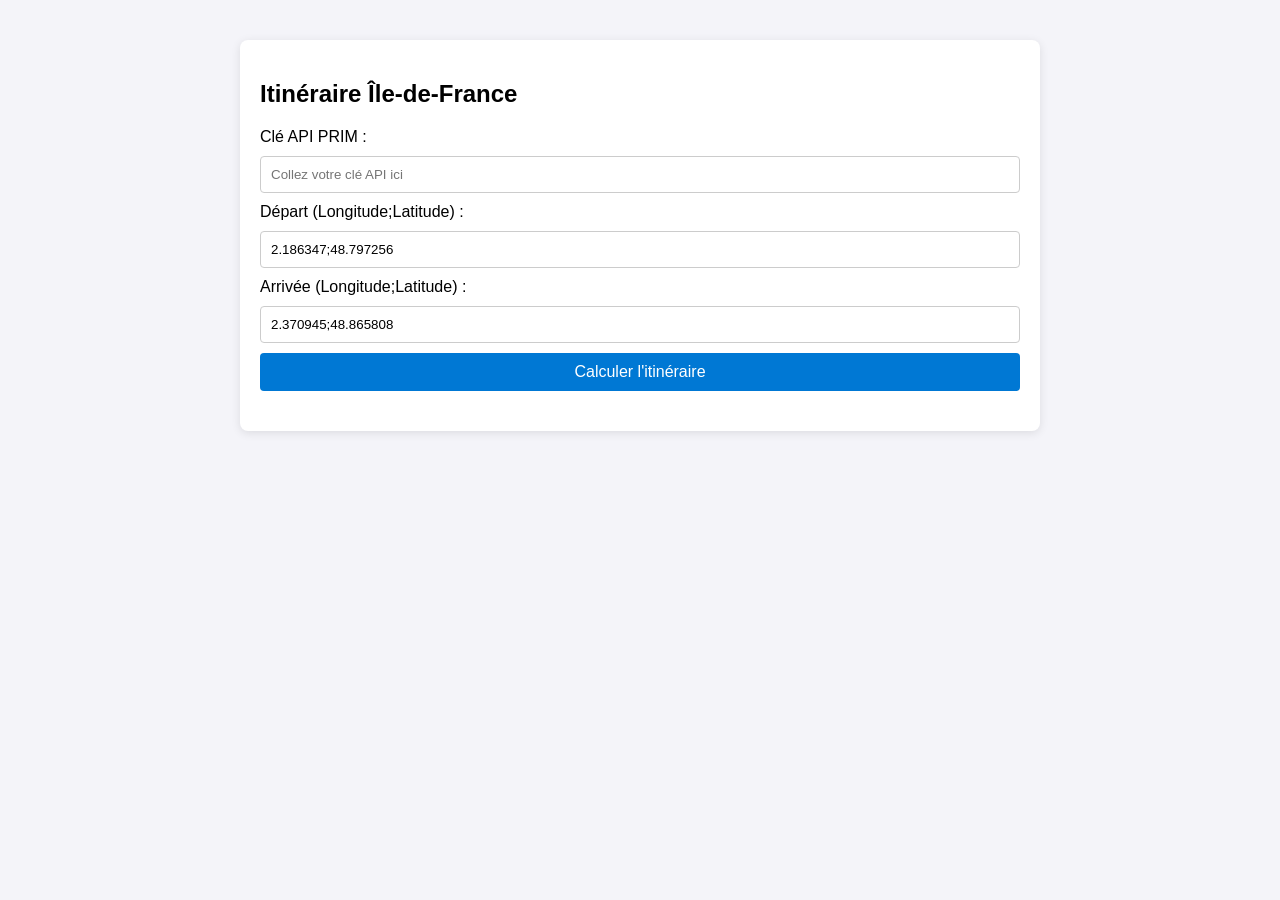
<file: test.html>
<!DOCTYPE html>
<html lang="fr">
<head>
    <meta charset="UTF-8">
    <meta name="viewport" content="width=device-width, initial-scale=1.0">
    <title>Calcul d'itinéraire - PRIM Navitia</title>
    <style>
        body { font-family: Arial, sans-serif; max-width: 800px; margin: 20px auto; padding: 20px; background-color: #f4f4f9; }
        .container { background: white; padding: 20px; border-radius: 8px; box-shadow: 0 2px 10px rgba(0,0,0,0.1); }
        input { width: 100%; padding: 10px; margin: 10px 0; border: 1px solid #ccc; border-radius: 4px; box-sizing: border-box; }
        button { background-color: #0078d4; color: white; padding: 10px 20px; border: none; border-radius: 4px; cursor: pointer; width: 100%; font-size: 16px; }
        button:hover { background-color: #005a9e; }
        #results { margin-top: 20px; }
        .journey { border-left: 5px solid #0078d4; background: #eef6fb; padding: 15px; margin-bottom: 10px; border-radius: 0 4px 4px 0; }
        .section { margin-bottom: 5px; font-size: 0.9em; }
        .error { color: red; font-weight: bold; }
        .loader { font-style: italic; color: #666; }
    </style>
</head>
<body>

<div class="container">
    <h2>Itinéraire Île-de-France</h2>
    
    <label for="apiKey">Clé API PRIM :</label>
    <input type="text" id="apiKey" placeholder="Collez votre clé API ici">

    <label for="from">Départ (Longitude;Latitude) :</label>
    <input type="text" id="from" value="2.186347;48.797256">

    <label for="to">Arrivée (Longitude;Latitude) :</label>
    <input type="text" id="to" value="2.370945;48.865808">

    <button onclick="getItinerary()">Calculer l'itinéraire</button>

    <div id="results"></div>
</div>

<script>
    async function getItinerary() {
        const apiKey = document.getElementById('apiKey').value;
        const from = document.getElementById('from').value;
        const to = document.getElementById('to').value;
        const resultsDiv = document.getElementById('results');

        if (!apiKey) {
            alert("Veuillez saisir votre clé API");
            return;
        }

        resultsDiv.innerHTML = '<p class="loader">Recherche d\'itinéraires en cours...</p>';

        // URL de l'API Navitia sur la plateforme PRIM
        const url = `https://prim.iledefrance-mobilites.fr/marketplace/v2/navitia/journeys?from=${from}&to=${to}`;

        try {
            const response = await fetch(url, {
                method: 'GET',
                headers: {
                    'apikey': apiKey, // PRIM utilise généralement le header 'apikey'
                    'Accept': 'application/json'
                }
            });

            if (!response.ok) {
                throw new Error(`Erreur: ${response.status} ${response.statusText}`);
            }

            const data = await response.json();
            displayResults(data);

        } catch (error) {
            resultsDiv.innerHTML = `<p class="error">Erreur lors de l'appel API : ${error.message}</p>`;
        }
    }

    function displayResults(data) {
        const resultsDiv = document.getElementById('results');
        resultsDiv.innerHTML = '<h3>Résultats :</h3>';

        if (!data.journeys || data.journeys.length === 0) {
            resultsDiv.innerHTML += '<p>Aucun itinéraire trouvé.</p>';
            return;
        }

        data.journeys.forEach((journey, index) => {
            const duration = Math.round(journey.duration / 60);
            let journeyHtml = `
                <div class="journey">
                    <strong>Option ${index + 1} - Durée : ${duration} min</strong><br>
                    <small>Départ : ${new Date(journey.departure_date_time.replace(/(\d{4})(\d{2})(\d{2})T(\d{2})(\d{2})(\d{2})/, '$1-$2-$3T$4:$5:$6')).toLocaleTimeString()}</small>
                    <hr>
            `;

            journey.sections.forEach(section => {
                if (section.type === 'street_network') {
                    journeyHtml += `<div class="section">🚶 Marche (${Math.round(section.duration/60)} min) jusqu'à ${section.to.name}</div>`;
                } else if (section.type === 'public_transport') {
                    const line = section.display_informations.code;
                    const network = section.display_informations.network;
                    journeyHtml += `<div class="section">🚆 <strong>${network} ${line}</strong> vers ${section.display_informations.direction}</div>`;
                }
            });

            journeyHtml += `</div>`;
            resultsDiv.innerHTML += journeyHtml;
        });
    }
</script>

</body>
</html>
</file>
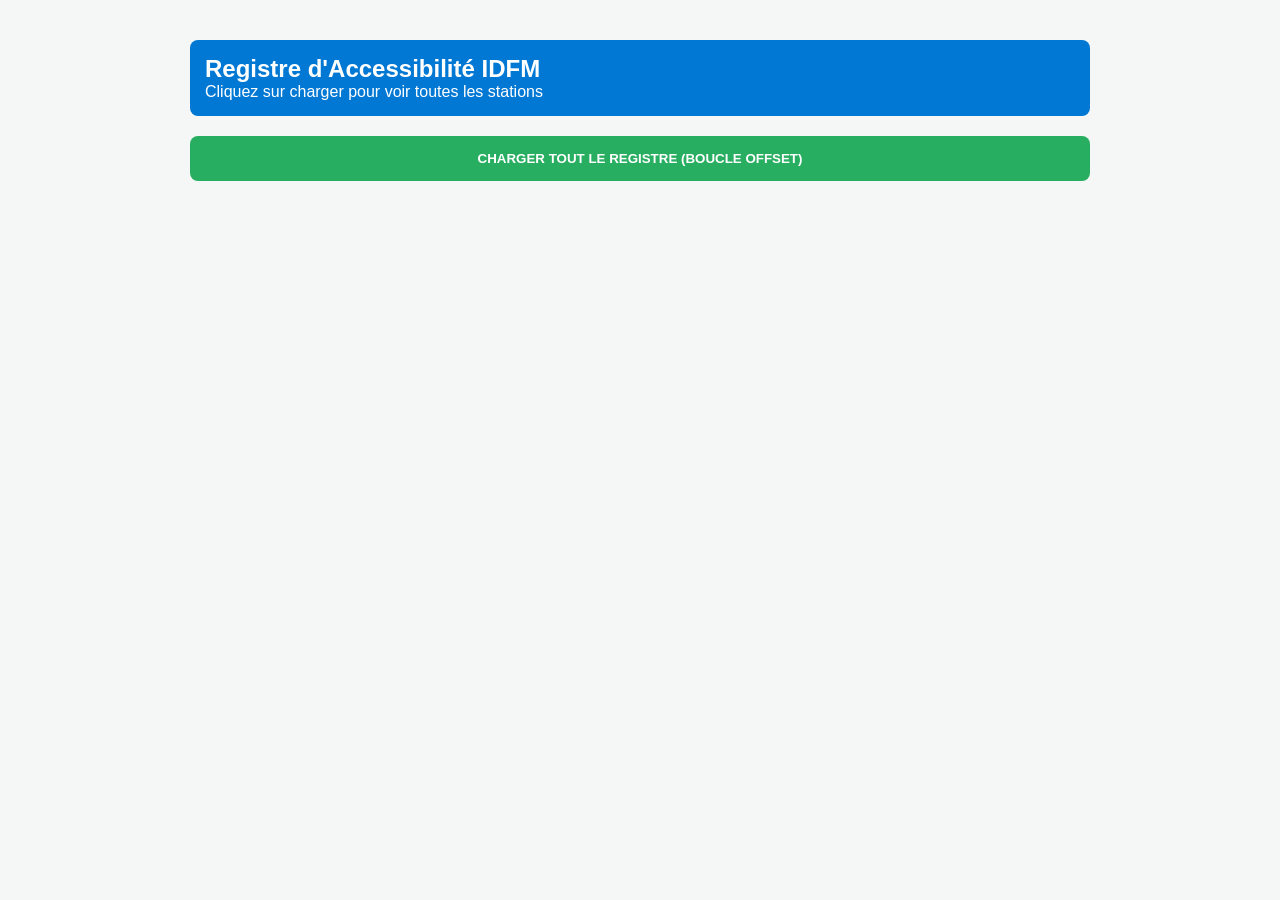
<file: tests/test-accessibilite.html>
<!DOCTYPE html>
<html lang="fr">
<head>
    <meta charset="UTF-8">
    <title>HandiMap - Registre Complet des Gares</title>
    <style>
        body { font-family: 'Segoe UI', sans-serif; max-width: 900px; margin: 20px auto; padding: 20px; background-color: #f4f7f6; }
        .station { 
            background: white; 
            border: 1px solid #ddd; 
            padding: 15px; 
            margin: 10px 0; 
            border-radius: 8px; 
            box-shadow: 0 2px 4px rgba(0,0,0,0.05);
            border-left: 8px solid #ccc; /* Couleur par défaut */
        }
        .tag { 
            display: inline-block; 
            padding: 4px 12px; 
            color: white; 
            border-radius: 12px; 
            font-size: 11px; 
            margin-right: 5px; 
            font-weight: bold; 
            text-shadow: 0px 1px 2px rgba(0,0,0,0.2);
        }
        .stats-banner { background: #0078d4; color: white; padding: 15px; border-radius: 8px; margin-bottom: 20px; position: sticky; top: 10px; z-index: 100; }
        .loader { font-weight: bold; color: #0078d4; text-align: center; padding: 20px; }
    </style>
</head>
<body>

    <div class="stats-banner">
        <h2 style="margin:0">Registre d'Accessibilité IDFM</h2>
        <div id="counter">Cliquez sur charger pour voir toutes les stations</div>
    </div>

    <button onclick="fetchAllGares()" id="load-btn" style="width:100%; padding:15px; background:#27ae60; color:white; border:none; border-radius:8px; cursor:pointer; font-weight:bold;">
        CHARGER TOUT LE REGISTRE (BOUCLE OFFSET)
    </button>

    <div id="results"></div>

    <script>
        // Fonction pour mapper l'ID aux couleurs demandées
        function getAccessibilityStyle(id) {
            switch(parseInt(id)) {
                case 1:
                    return { color: "#95a5a6", label: "Non accessible" }; // Gris
                case 3:
                    return { color: "#e67e22", label: "Sur réservation (Assist'enGare)" }; // Orange
                case 4:
                    return { color: "#f1c40f", label: "Sur demande (Agent en station)" }; // Jaune/Or
                case 6:
                    return { color: "#2ecc71", label: "En toute autonomie" }; // Vert
                default:
                    return { color: "#bdc3c7", label: "Niveau inconnu" }; // Gris clair
            }
        }

        async function fetchAllGares() {
            const resDiv = document.getElementById('results');
            const counter = document.getElementById('counter');
            const loadBtn = document.getElementById('load-btn');
            
            loadBtn.disabled = true;
            loadBtn.innerText = "Chargement en cours...";
            resDiv.innerHTML = '<div class="loader">Initialisation de la boucle de récupération...</div>';
            
            let allResults = [];
            let offset = 0;
            const limit = 100; 
            let totalCount = 0;

            try {
                const firstUrl = `https://data.iledefrance-mobilites.fr/api/explore/v2.1/catalog/datasets/accessibilite-en-gare/records?limit=${limit}&offset=${offset}`;
                const firstResponse = await fetch(firstUrl);
                const firstData = await firstResponse.json();
                
                totalCount = firstData.total_count;
                allResults = [...firstData.results];
                
                while (allResults.length < totalCount) {
                    offset += limit;
                    counter.innerText = `Récupération : ${allResults.length} / ${totalCount} stations...`;
                    
                    const nextUrl = `https://data.iledefrance-mobilites.fr/api/explore/v2.1/catalog/datasets/accessibilite-en-gare/records?limit=${limit}&offset=${offset}`;
                    const nextResponse = await fetch(nextUrl);
                    const nextData = await nextResponse.json();
                    
                    if (nextData.results.length === 0) break;
                    allResults = [...allResults, ...nextData.results];
                }

                counter.innerText = `Analyse terminée : ${allResults.length} stations chargées.`;
                resDiv.innerHTML = "";

                allResults.forEach(g => {
                    const style = getAccessibilityStyle(g.accessibility_level_id);
                    
                    resDiv.innerHTML += `
                        <div class="station" style="border-left-color: ${style.color}">
                            <strong>${g.stop_name}</strong> 
                            <span class="tag" style="background-color: ${style.color}">${style.label}</span><br>
                            <p style="margin: 10px 0 0 0; font-size: 0.9em;">
                                🆔 ID Niveau : <strong>${g.accessibility_level_id}</strong><br>
                                🏷️ Label API : ${g.accessibility_level_name || 'N/A'}
                            </p>
                            <div style="font-size: 0.8em; color: #666; margin-top:5px;">Code Gare : ${g.stop_point_id.split(':').pop()}</div>
                        </div>`;
                });

            } catch (e) {
                resDiv.innerHTML = `<div style="color:red">Erreur lors de la boucle : ${e.message}</div>`;
            } finally {
                loadBtn.style.display = "none";
            }
        }
    </script>
</body>
</html>
</file>
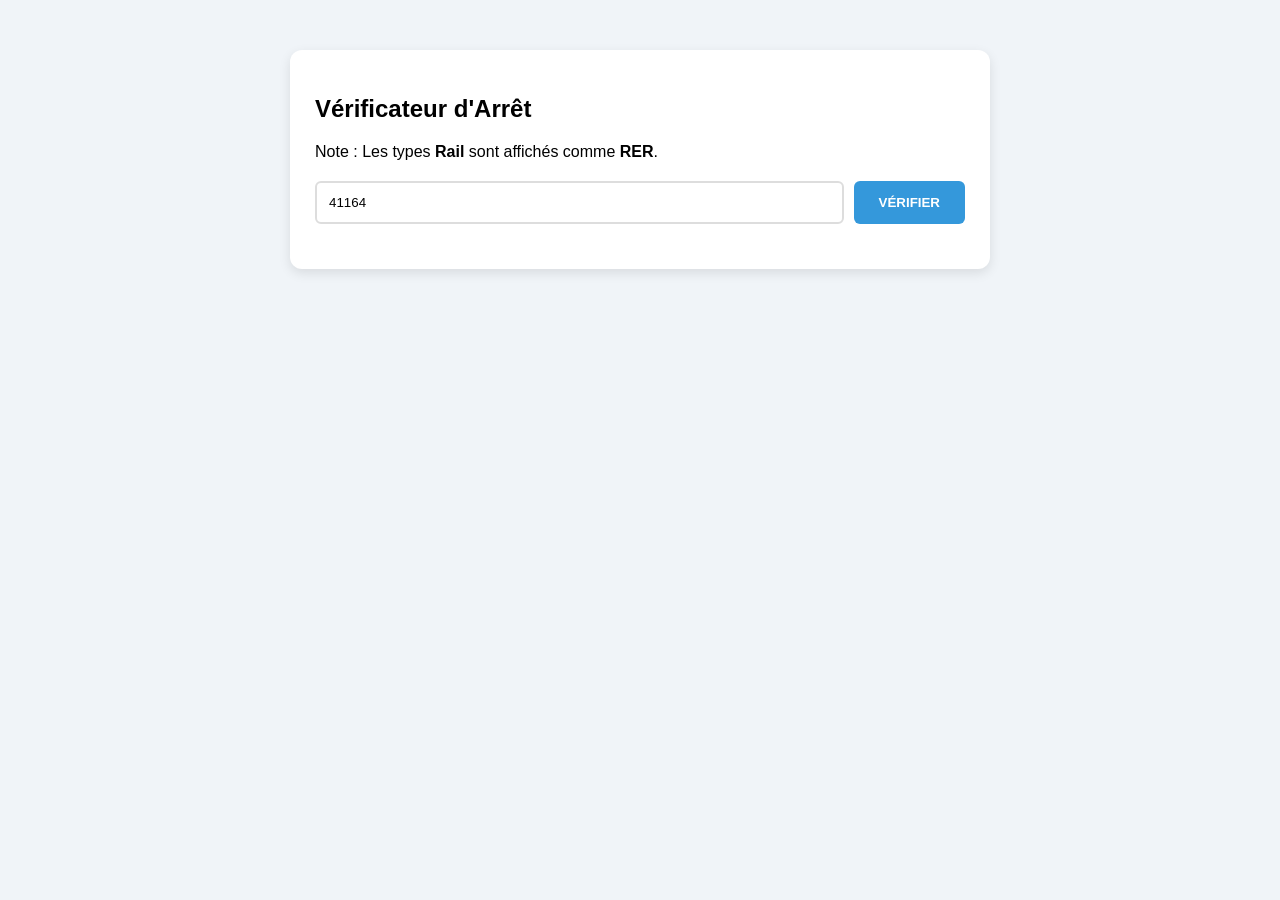
<file: tests/test-all-stops.html>
<!DOCTYPE html>
<html lang="fr">
<head>
    <meta charset="UTF-8">
    <title>HandiMap - Recherche ArRId (RER & Bus)</title>
    <style>
        body { font-family: 'Segoe UI', Tahoma, sans-serif; max-width: 700px; margin: 30px auto; padding: 20px; background-color: #f0f4f8; }
        .card { background: white; padding: 25px; border-radius: 12px; box-shadow: 0 4px 12px rgba(0,0,0,0.1); }
        .input-group { display: flex; gap: 10px; margin: 20px 0; }
        input { flex: 1; padding: 12px; border: 2px solid #ddd; border-radius: 6px; }
        button { padding: 12px 25px; background: #3498db; color: white; border: none; border-radius: 6px; cursor: pointer; font-weight: bold; }
        #status { margin-top: 20px; padding: 15px; border-radius: 6px; display: none; }
        .success { display: block !important; background: #d4edda; color: #155724; border: 1px solid #c3e6cb; }
        .error { display: block !important; background: #f8d7da; color: #721c24; border: 1px solid #f5c6cb; }
        .info-tag { font-size: 0.8em; background: #e1f5fe; color: #01579b; padding: 2px 8px; border-radius: 4px; margin-top: 5px; display: inline-block; }
    </style>
</head>
<body>

    <div class="card">
        <h2>Vérificateur d'Arrêt</h2>
        <p>Note : Les types <strong>Rail</strong> sont affichés comme <strong>RER</strong>.</p>
        
        <div class="input-group">
            <input type="text" id="idInput" placeholder="Entrez un ArRId (ex: 41164)" value="41164">
            <button onclick="checkArRId()">VÉRIFIER</button>
        </div>

        <div id="status"></div>
    </div>

    <script>
        async function checkArRId() {
            const id = document.getElementById('idInput').value.trim();
            const statusDiv = document.getElementById('status');
            
            statusDiv.className = "";
            statusDiv.innerHTML = "Recherche...";

            const url = `https://data.iledefrance-mobilites.fr/api/explore/v2.1/catalog/datasets/arrets/records?where=arrid%3D%22${id}%22&limit=1`;

            try {
                const response = await fetch(url);
                const data = await response.json();

                if (data.results && data.results.length > 0) {
                    const stop = data.results[0];
                    const name = stop.arrname || "Nom inconnu";
                    let typeDisplay = stop.arrtype || 'Non spécifié';
                    const typeLower = typeDisplay.toLowerCase();
                    
                    // --- LOGIQUE DE RENOMMAGE & FORÇAGE ---
                    let isAccessible;
                    let mention = "";

                    // Renommage Rail -> RER
                    if (typeLower === "rail") {
                        typeDisplay = "RER";
                    }

                    if (typeLower.includes("bus")) {
                        isAccessible = true; // Forcé car c'est un bus
                        mention = "<br><span class='info-tag'>✓ Validé (Règle : Tous les bus sont accessibles)</span>";
                    } else {
                        // Pour le reste (Métro, RER/Train), on garde la donnée réelle
                        isAccessible = (stop.arraccessibility === "true" || stop.arraccessibility === true);
                    }
                    // ---------------------------------------

                    statusDiv.className = "success";
                    statusDiv.innerHTML = `
                        <strong>Arrêt trouvé !</strong><br>
                        Station : ${name}<br>
                        Type : ${typeDisplay}<br>
                        Accessibilité : ${isAccessible ? "♿ Accessible" : "❌ Non accessible"}
                        ${mention}
                    `;
                } else {
                    statusDiv.className = "error";
                    statusDiv.innerHTML = `Aucun arrêt trouvé pour l'ID <strong>${id}</strong>.`;
                }
            } catch (e) {
                statusDiv.className = "error";
                statusDiv.innerHTML = "Erreur : " + e.message;
            }
        }
    </script>
</body>
</html>
</file>
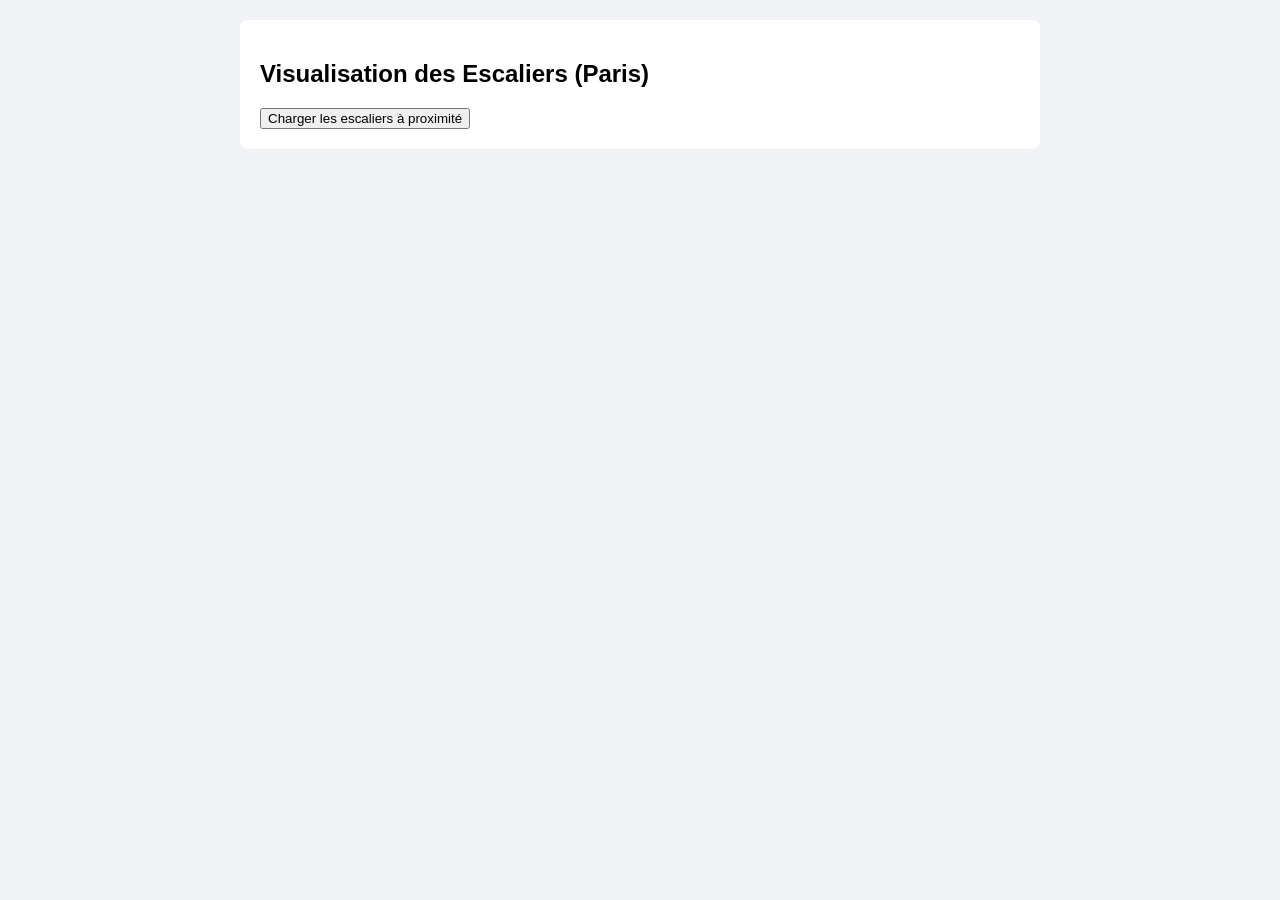
<file: tests/test-escalier.html>
<!DOCTYPE html>
<html lang="fr">
<head>
    <meta charset="UTF-8">
    <title>Test Dataset - Escaliers Paris</title>
    <style>
        body { font-family: sans-serif; max-width: 800px; margin: 20px auto; background: #f0f2f5; }
        .card { background: white; padding: 20px; border-radius: 8px; shadow: 0 2px 5px rgba(0,0,0,0.1); }
        .obstacle { border-left: 4px solid #e74c3c; background: #fdf2f2; padding: 10px; margin: 10px 0; }
        pre { font-size: 0.8em; background: #eee; padding: 5px; overflow-x: auto; }
    </style>
</head>
<body>
    <div class="card">
        <h2>Visualisation des Escaliers (Paris)</h2>
        <button onclick="fetchEscaliers()">Charger les escaliers à proximité</button>
        <div id="results"></div>
    </div>

    <script>
        async function fetchEscaliers() {
            const resDiv = document.getElementById('results');
            resDiv.innerHTML = "Chargement de la totalité des données...";
            
            const url = "https://opendata.paris.fr/api/explore/v2.1/catalog/datasets/plan-de-voirie-voies-en-escalier/records?limit=-1";
            
            try {
                const response = await fetch(url);
                const data = await response.json();
                resDiv.innerHTML = `<h3>${data.total_count} escaliers répertoriés</h3>`;

                data.results.forEach(item => {
                    resDiv.innerHTML += `
                        <div class="obstacle">
                            <strong>${item.libelle || 'Escalier sans nom'}</strong> (Arrondissement: ${item.annexe || 'NC'})<br>
                            Coordonnées : ${item.geo_point_2d.lat}, ${item.geo_point_2d.lon}
                        </div>`;
                });
            } catch (e) { resDiv.innerHTML = "Erreur: " + e.message; }
        }
    </script>
</body>
</html>
</file>
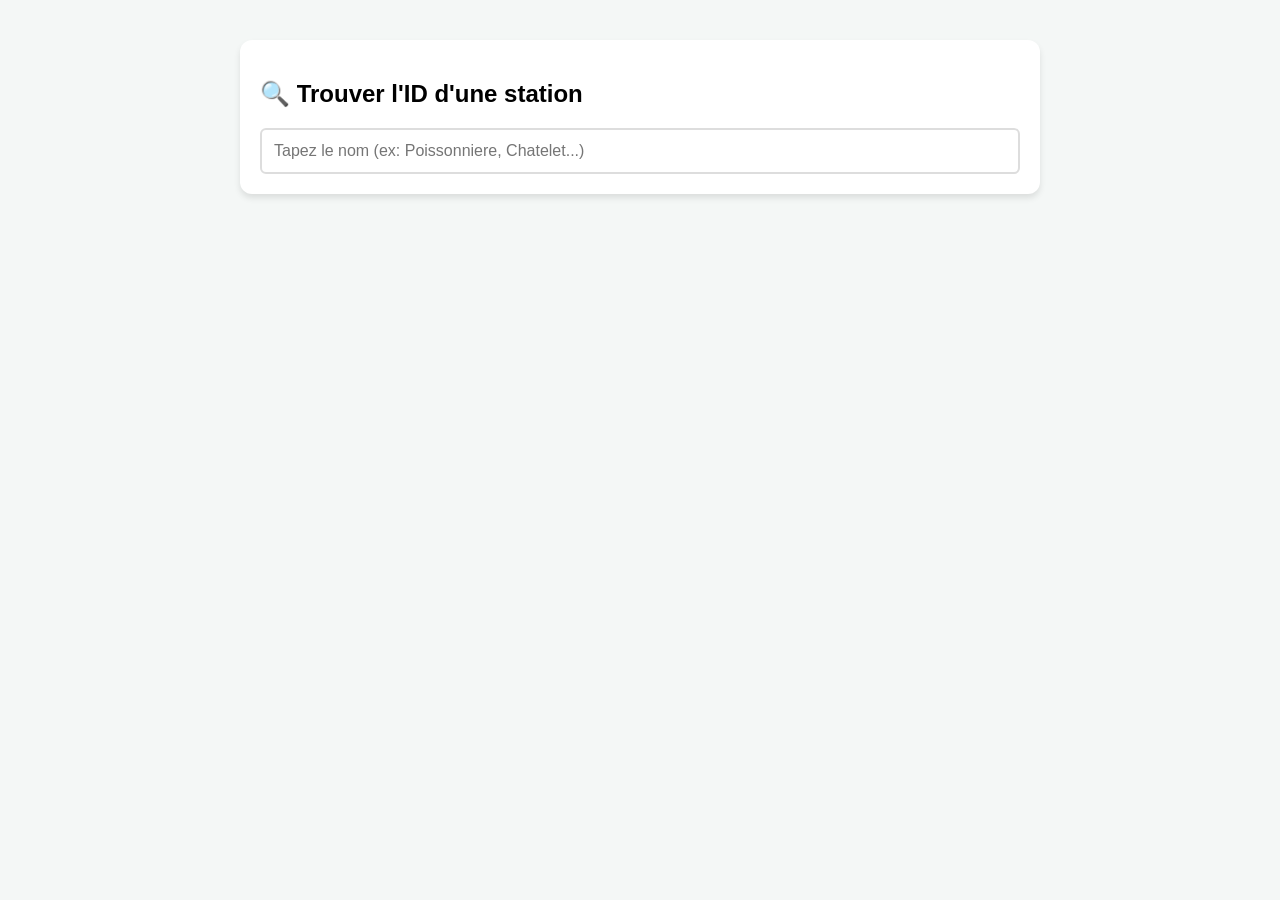
<file: tests/test-find-arr-id.html>
<!DOCTYPE html>
<html lang="fr">
<head>
    <meta charset="UTF-8">
    <title>HandiMap - Explorateur par Nom</title>
    <style>
        body { font-family: 'Segoe UI', sans-serif; max-width: 800px; margin: 20px auto; padding: 20px; background-color: #f4f7f6; }
        .search-box { background: white; padding: 20px; border-radius: 12px; box-shadow: 0 4px 6px rgba(0,0,0,0.1); }
        input { width: 100%; padding: 12px; border: 2px solid #ddd; border-radius: 6px; box-sizing: border-box; font-size: 16px; }
        .result-item { 
            background: white; margin-top: 10px; padding: 15px; border-radius: 8px; 
            border-left: 5px solid #3498db; display: flex; justify-content: space-between;
        }
        .id-label { font-family: monospace; color: #e67e22; font-weight: bold; background: #fdf2e9; padding: 2px 5px; }
    </style>
</head>
<body>

    <div class="search-box">
        <h2>🔍 Trouver l'ID d'une station</h2>
        <input type="text" id="nameInput" placeholder="Tapez le nom (ex: Poissonniere, Chatelet...)" oninput="searchByName()">
        <div id="results"></div>
    </div>

    <script>
        async function searchByName() {
            const query = document.getElementById('nameInput').value.trim();
            const resDiv = document.getElementById('results');
            
            if (query.length < 3) {
                resDiv.innerHTML = "";
                return;
            }

            // On utilise "suggest" ou "like" pour trouver les noms approchants
            const url = `https://data.iledefrance-mobilites.fr/api/explore/v2.1/catalog/datasets/arrets/records?where=suggest(arrname%2C%20%22${query}%22)&limit=5`;

            try {
                const response = await fetch(url);
                const data = await response.json();

                resDiv.innerHTML = "";
                data.results.forEach(stop => {
                    typeLower = stop.arrtype
                    if (typeLower === "rail") {
                        typeLower = "RER";
                    }
                    resDiv.innerHTML += `
                        <div class="result-item">
                            <div>
                                <strong>${stop.arrname}</strong><br>
                                <small>${typeLower || 'Type inconnu'}</small>
                            </div>
                            <div>
                                <span class="id-label">${stop.arrid}</span>
                            </div>
                        </div>`;
                });
            } catch (e) {
                console.error(e);
            }
        }
    </script>
</body>
</html>
</file>
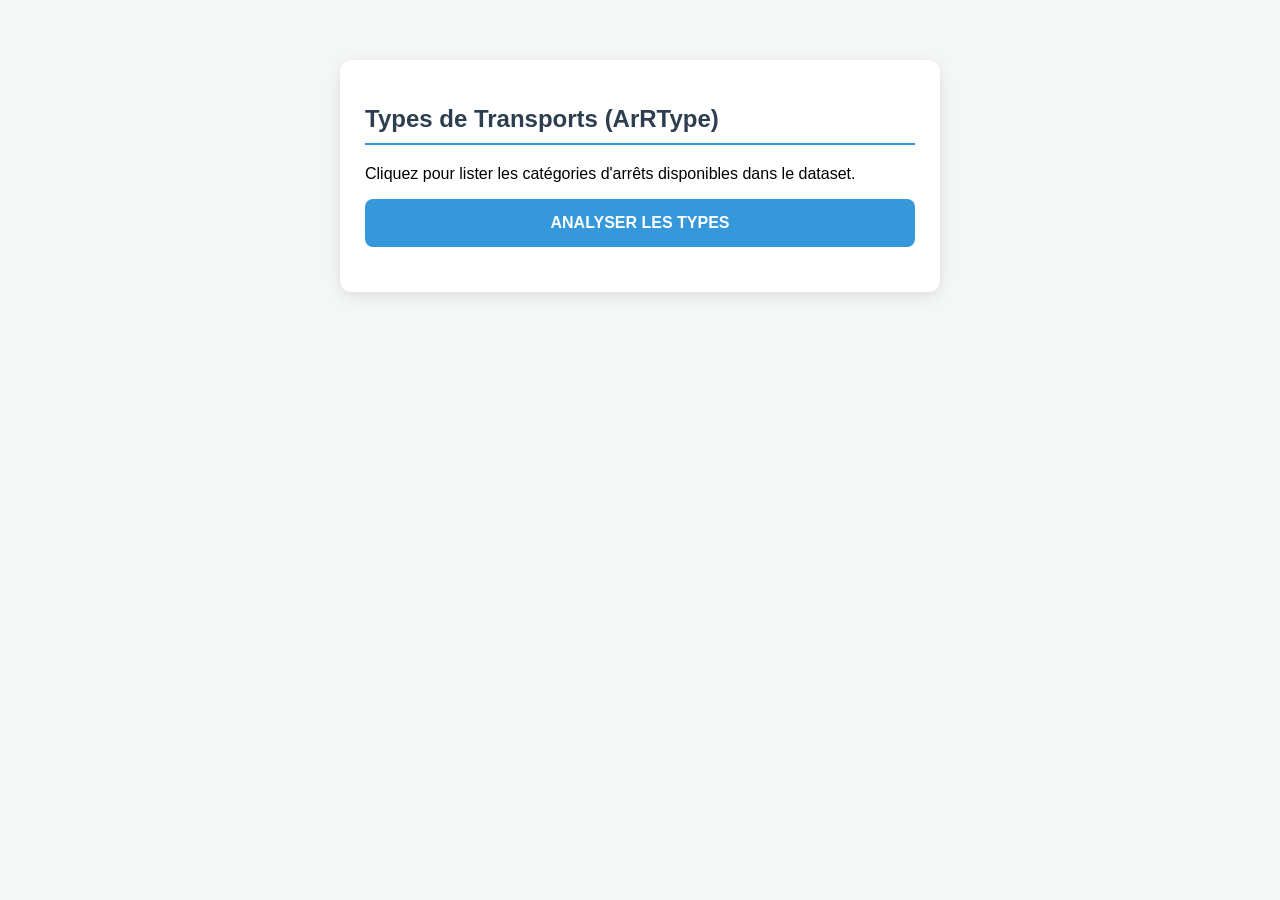
<file: tests/test-type-arr.html>
<!DOCTYPE html>
<html lang="fr">
<head>
    <meta charset="UTF-8">
    <title>HandiMap - Types de Transports</title>
    <style>
        body { font-family: 'Segoe UI', sans-serif; max-width: 600px; margin: 40px auto; padding: 20px; background-color: #f4f7f6; }
        .container { background: white; padding: 25px; border-radius: 12px; box-shadow: 0 4px 15px rgba(0,0,0,0.1); }
        h2 { color: #2c3e50; border-bottom: 2px solid #3498db; padding-bottom: 10px; }
        .type-item { 
            display: flex; justify-content: space-between; align-items: center; padding: 12px; 
            border-bottom: 1px solid #eee; 
        }
        .type-name { font-weight: bold; color: #34495e; text-transform: capitalize; }
        .count-badge { background: #3498db; color: white; padding: 4px 12px; border-radius: 20px; font-size: 0.85em; }
        button { width: 100%; padding: 15px; background: #3498db; color: white; border: none; border-radius: 8px; cursor: pointer; font-size: 1em; font-weight: bold; }
        button:hover { background: #2980b9; }
        #results { margin-top: 20px; }
    </style>
</head>
<body>

    <div class="container">
        <h2>Types de Transports (ArRType)</h2>
        <p>Cliquez pour lister les catégories d'arrêts disponibles dans le dataset.</p>
        
        <button onclick="getArRTypes()" id="btn">ANALYSER LES TYPES</button>
        
        <div id="results"></div>
    </div>

    <script>
        async function getArRTypes() {
        const resDiv = document.getElementById('results');
        resDiv.innerHTML = "<em>Analyse en cours...</em>";

        // API v2.1 avec agrégation
        const url = "https://data.iledefrance-mobilites.fr/api/explore/v2.1/catalog/datasets/arrets/records?group_by=arrtype&limit=50";

        try {
            const response = await fetch(url);
            const data = await response.json();

            resDiv.innerHTML = "";
            
            data.results.forEach(item => {
                const typeName = item.arrtype || "Non spécifié";

                resDiv.innerHTML += `
                    <div class="type-item">
                        <span class="type-name">📍 ${typeName}</span>
                    </div>`;
            });

        } catch (e) {
            resDiv.innerHTML = `<div style="color:red">Erreur : ${e.message}</div>`;
        }
    }
    </script>
</body>
</html>
</file>
